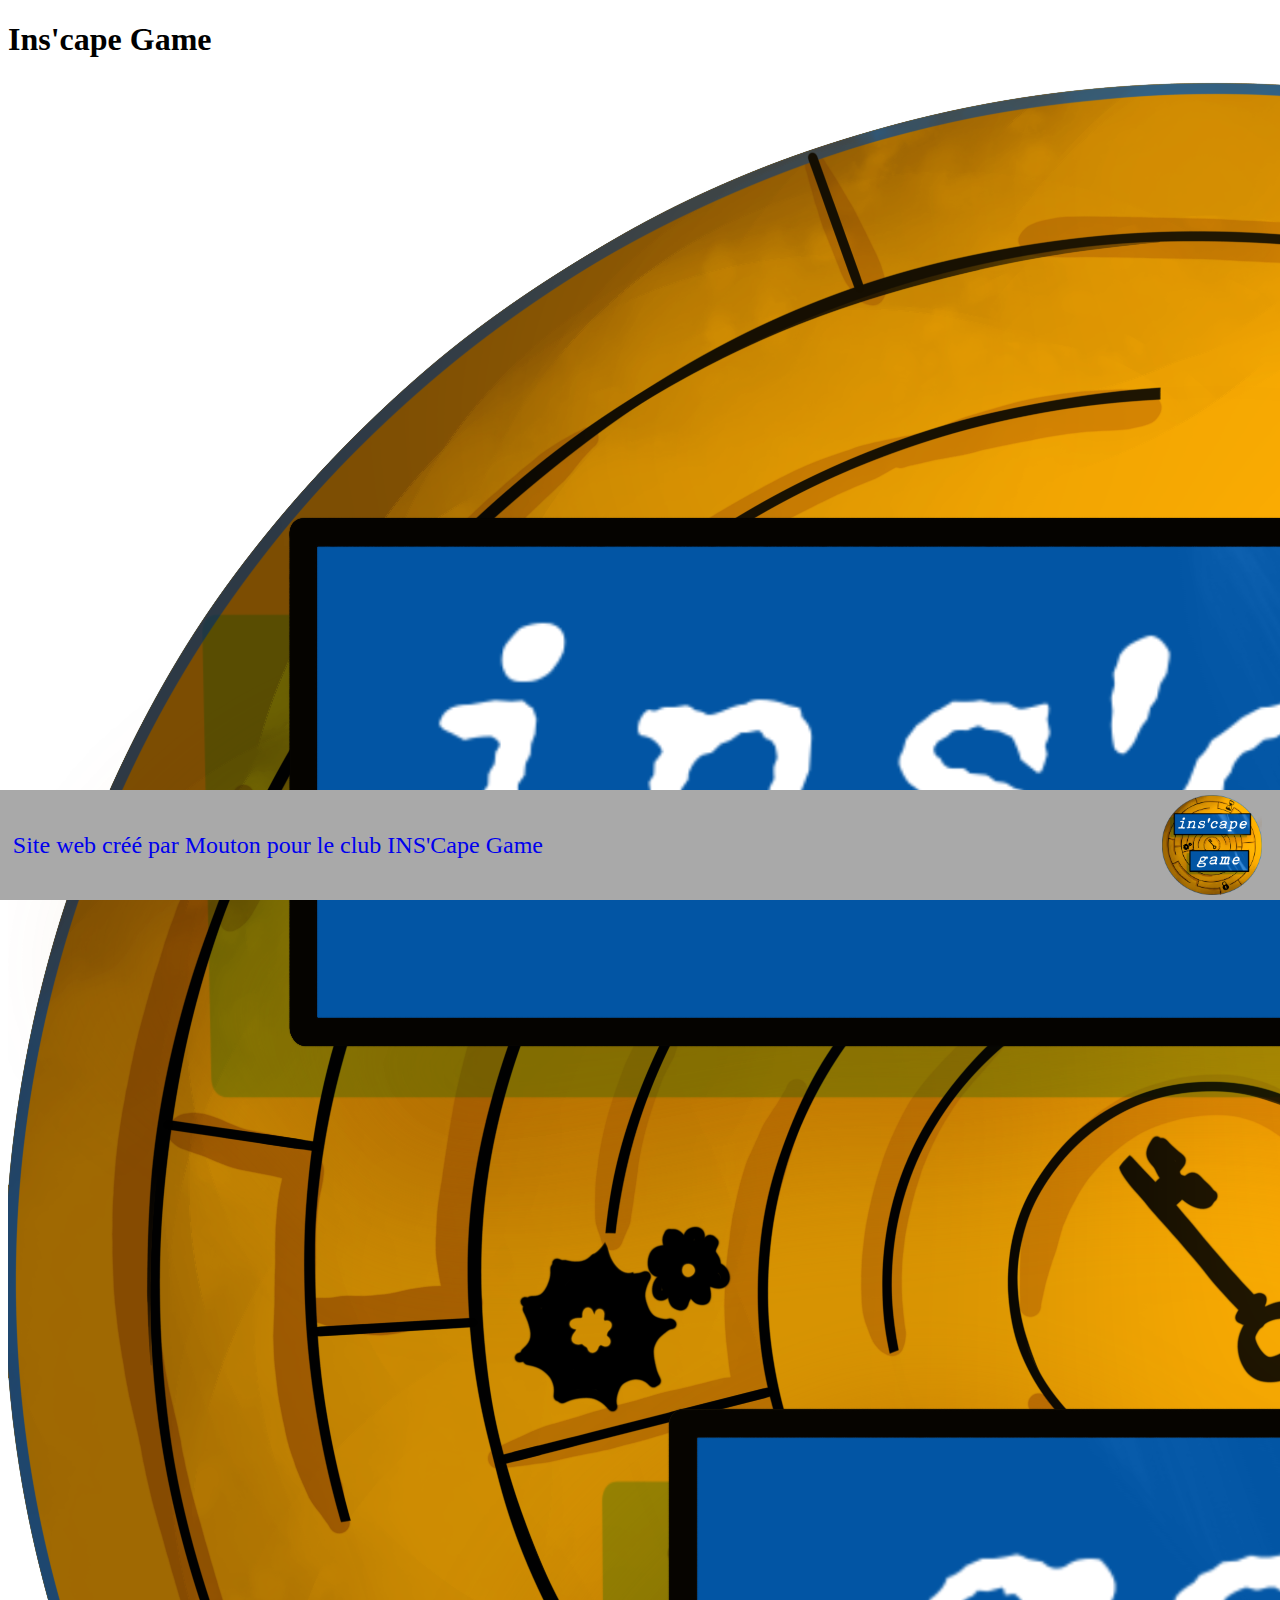
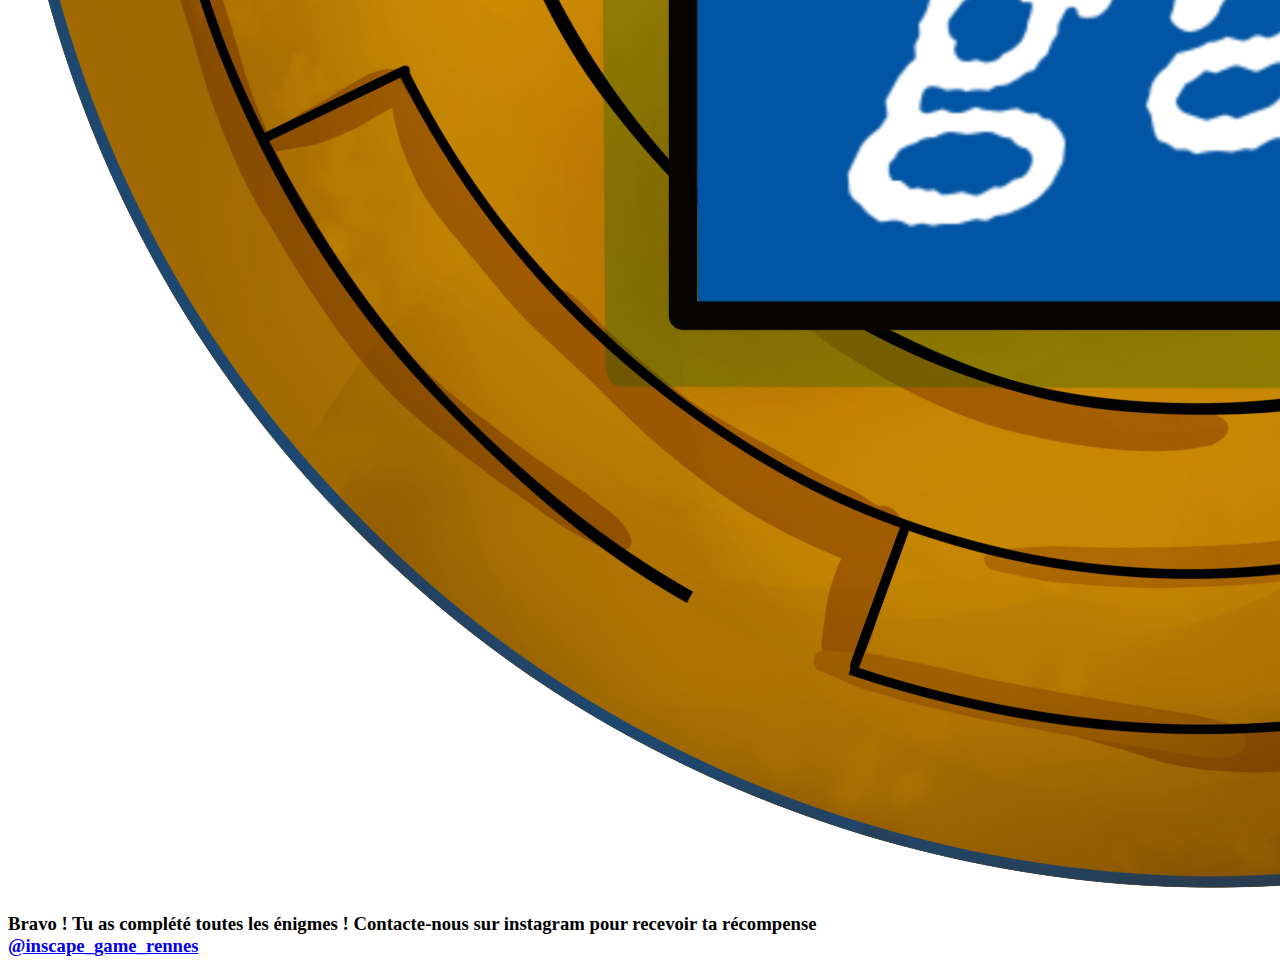
<file: resultat_chasse_au_trésor.html>
<!DOCTYPE html>
<head>
    <title>Bienvenue à l'INSA</title>
    <link rel="stylesheet" href="styles.css">
    <meta charset="UTF-8">
</head>
<body>
    <!-- HEADER -->
    <header>
        <h1>Ins'cape Game</h1>
        <img src="/LOGO.png" alt="Logo" class="logo">
    </header>

    <h3>Bravo ! Tu as complété toutes les énigmes ! Contacte-nous sur instagram pour recevoir ta récompense<br>
    <a href="https://www.instagram.com/inscape_game_rennes?utm_source=ig_web_button_share_sheet&igsh=ZDNlZDc0MzIxNw==">@inscape_game_rennes</h3>
    
    <footer>
        <p>Site web créé par Mouton pour le club INS'Cape Game</p>
        <img src="/LOGO.png">
    </footer>
</body>
</file>
<file: styles.css>
footer
{
    position: absolute;
    bottom: 0;
    left: 0;
    right: 0;
    padding: 0% max(1%, 5px);
    background-color: darkgrey;
    display: flex;
    justify-content: space-between;
    height: 110px;
}

footer p
{
    margin-top: 5px;
    margin-bottom: 5px;
    font-size: 1.5rem;
    align-content: center;
}

footer img
{
    width: 100px;
    height: 100px;
    padding: 0;
    margin: 5px;
}

label
{
    font-size: 2rem;
    line-height: 2rem;
}

input
{
    font-size: 2.5rem;
    line-height: 2rem;
    box-sizing: border-box;  
}

#resultMessage
{
    font-size: 2rem;
    font-style: italic;
}

#locks
{
    min-height:40vh;
    display:flex;
    flex-wrap: wrap;
    width:100%;
    justify-content: space-around;
    align-items: center;
    align-content: stretch;
}

#locks div
{
    flex-grow: 1;
    margin: 2px;
    border-radius: 20px;
    padding: 2%;
    text-align: center;
    align-content: center;
    flex-grow: 0;
}

#locks .closed{
    background-color: red;
}

#locks .open{
    background-color: green;
}
</file>
